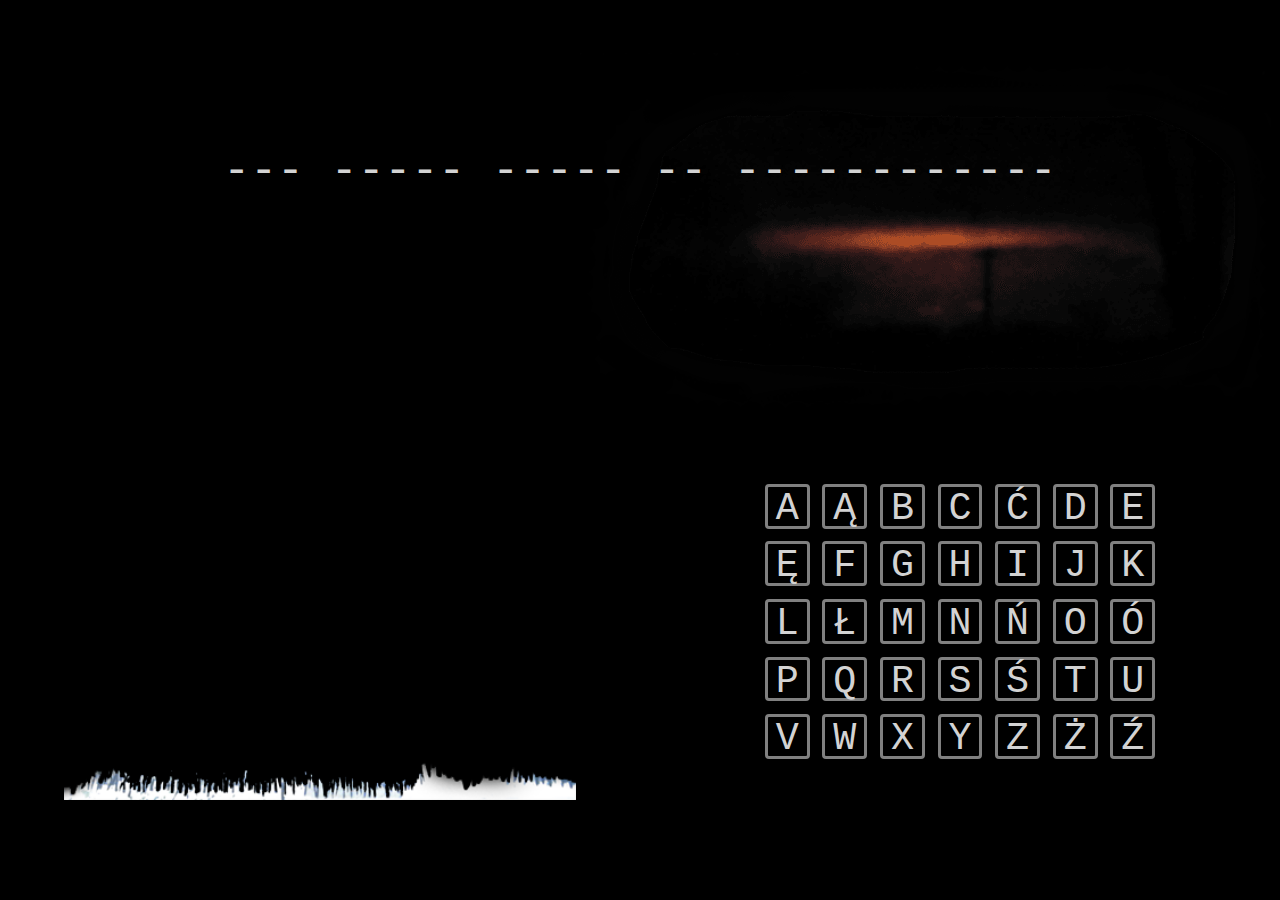
<file: index.html>
<!DOCTYPE HTML>
<html lang="pl">

<head>
	<meta charset="utf-8" />
	<meta name="viewport" content="width=device-width, initial-scale=1"/>
	<title>Wisielec</title>
</head>

<body onload="">
	<section>
		<div id="board">
		</div>

		<div id="gibbet">
			<img src="img/s0.png" alt="" />
		</div>
		<div id="keyboard">
				<div id="alphabet">

					</div>
		</div>

	</section>
	<link href='https://fonts.googleapis.com/css?family=Inconsolata:400,700&subset=latin,latin-ext' rel='stylesheet' type='text/css'>
	<link rel="stylesheet" href="style.css" type="text/css">
	<script src="script/Action.js"></script>
	<script src="script/Key.js"></script>
	<script src="script/HangMan.js"></script>
	<script src="script/Validator.js"></script>
	<script src="script/Cutting.js"></script>
	<script src="script/Keyboard.js"></script>
	<script src="script/Password.js"></script>
	<script src="script/Sounds.js"></script>
	<script src="script/Game.js"></script>
</body>

</html>
</file>
<file: style.css>
:root {
	--backgroundColor: #000000;
	--fontColor: lightgray;
}
*{
	margin: 0;
	padding: 0;
	box-sizing: border-box;
}

body {
	background-color: var(--backgroundColor);
	color: var(--fontColor);
	font-family: 'Courier New';
}

section {
	display: flex;
	flex-wrap: wrap;
	justify-content: space-around;
	align-items: center;
	width: 100vw;
	height: 100vh;
	background: url("img/night1.png") no-repeat;
	background-position: right 10%;
}

#board {
	width: 90vw;
	text-align: center;
	font-size: 3.5vw;
}

#gibbet {
	width: 40vw;
	text-align: center;
}
#gibbet img {
	width: 100%;
}

#keyboard {
	display: flex;
	justify-content: center;
	align-items: center;
	width: 40vw;
	text-align: center;
}

#alphabet {
	width: auto;
	font-size: 3vw;
}

.letter {
    width: 3.5vw;
    height: 3.5vw;
    text-align: center;
    margin: 0.5vw;
    border: 3px solid gray;
    float: left;
    border-radius: 4px;
    line-height: 3.5vw;

}

.letter:hover {
	background-color: #222222;
	color: white;
	border: 3px solid white;
	cursor: pointer;
}

.reset {
	color: green;
	cursor: pointer;
	font-size: 48px;
}

.reset:hover {
	color: white;
	cursor: pointer;
}

.reset:active {
	color: #00C000;
}

.notGuessed,
.notGuessed:hover {
	background-color: #330000;
	color: #C00000;
	border: 3px solid #C00000;
	cursor: default;
}

.guessed,
.guessed:hover {
	background-color: #003300;
	color: #00C000;
	border: 3px solid #00C000;
	cursor: default;
}

@media screen and (orientation: portrait) {
	section {
		align-content: center;
	}
	#board {
		margin-bottom: 15vh;
	}
	.victory {
		font-size: 25px;
	}
}
@media screen and (max-width: 768px) {
	section {
		align-content: center;
	}
	#keyboard {
		width: auto;
	}
	#gibbet {
		width: 48vw;
	}
	.letter {
		width: 5vw;
		height: 5vw;
		line-height: 5vw;
	}
	.reset {
		font-size: 8vw;
	}
	.victory {
		font-size: 25px;
	}
}
@media screen and (max-height: 968px) {
	#board {
		margin: 4vw;
	}
}
@media screen and (max-width: 512px) {
	section {
		flex-direction: column;
		background-position: -132px -104px;
	}
	#keyboard {
		width: 100%;
	}
	#gibbet {
		width: 90%;
	}
	#board {
		font-size: 8vw;
	}
	.letter {
		width: 10vw;
		height: 10vw;
		line-height: 10vw;
		font-size: 7vw;
		margin: 1vw;
	}
	.reset {
		font-weight: bold;
		font-size: 11vw;
	}
}
</file>
